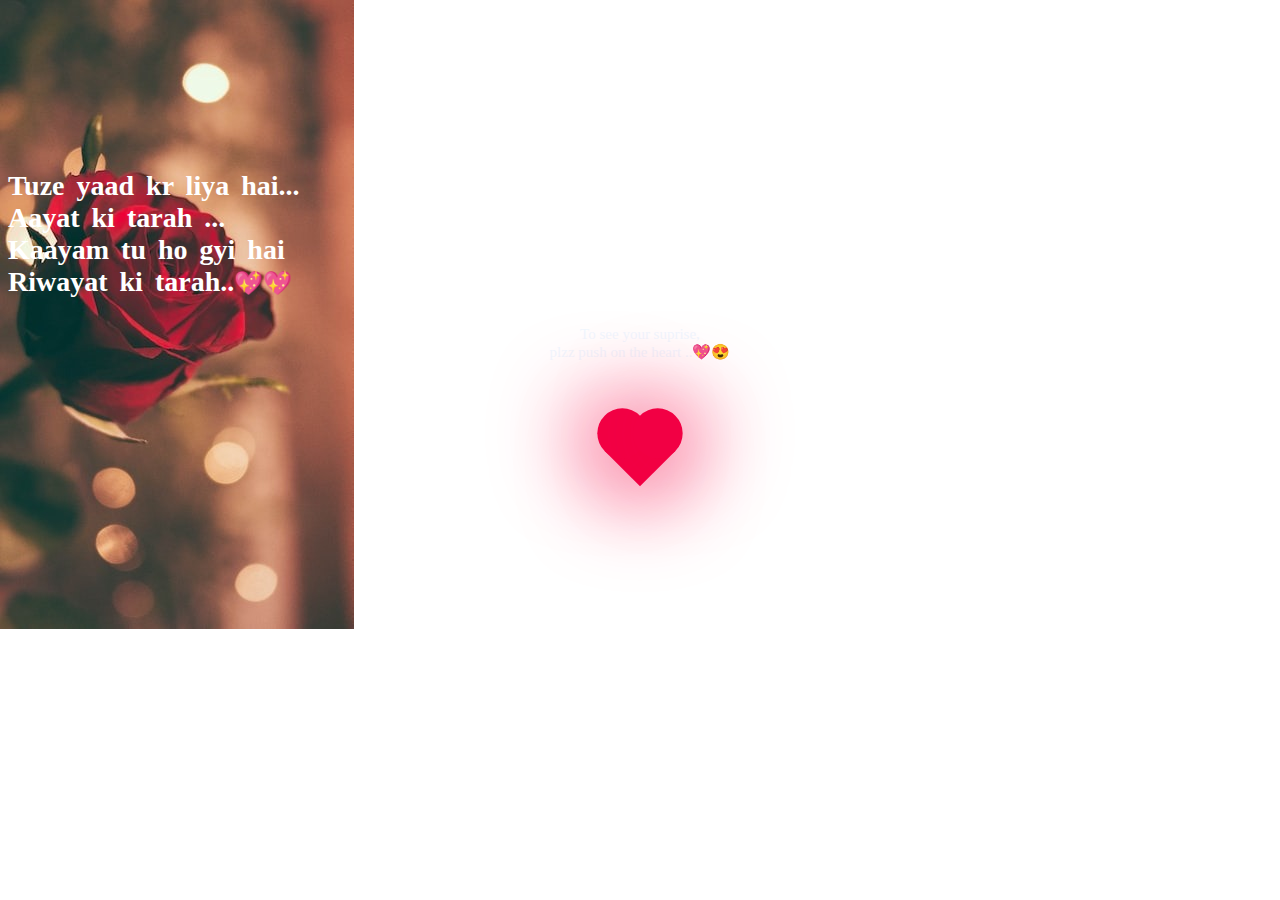
<file: Greeting/html/index.html>
<!DOCTYPE html>
<html lang="en">

<head>
    <meta charset="UTF-8">
    <meta http-equiv="X-UA-Compatible" content="IE=edge">
    <meta name="viewport" content="width=device-width, initial-scale=1, shrink-to-fit=no">
    <title>Surprise</title>
    <link rel="stylesheet" href="../css/style.css">
    <link rel="stylesheet" href="https://cdn.jsdelivr.net/npm/bootstrap@4.6.2/dist/css/bootstrap.min.css"
        integrity="sha384-xOolHFLEh07PJGoPkLv1IbcEPTNtaed2xpHsD9ESMhqIYd0nLMwNLD69Npy4HI+N" crossorigin="anonymous">
</head>

<body>

    <!-- <div class="size ">
        <div class="back">
            <div class="heart"></div>
        </div>
    </div> -->
    <div class="container head ">
        <p class="mx-5">Tuze yaad kr liya hai...<br>Aayat ki tarah ...<br> Kaayam tu ho gyi hai <br>Riwayat ki
            tarah..<small>💖💖</small></p>
    </div>
    <div class="title">To see your suprise,<br>plzz push on the heart ..💖😍</div>
    <div class="back">
        <a href="./surprise/html/main.html"><div class="heart"></div></a>
    </div>




    <script src="https://cdn.jsdelivr.net/npm/jquery@3.5.1/dist/jquery.slim.min.js"
        integrity="sha384-DfXdz2htPH0lsSSs5nCTpuj/zy4C+OGpamoFVy38MVBnE+IbbVYUew+OrCXaRkfj"
        crossorigin="anonymous"></script>
    <script src="https://cdn.jsdelivr.net/npm/bootstrap@4.6.2/dist/js/bootstrap.bundle.min.js"
        integrity="sha384-Fy6S3B9q64WdZWQUiU+q4/2Lc9npb8tCaSX9FK7E8HnRr0Jz8D6OP9dO5Vg3Q9ct"
        crossorigin="anonymous"></script>
</body>

</html>
</file>
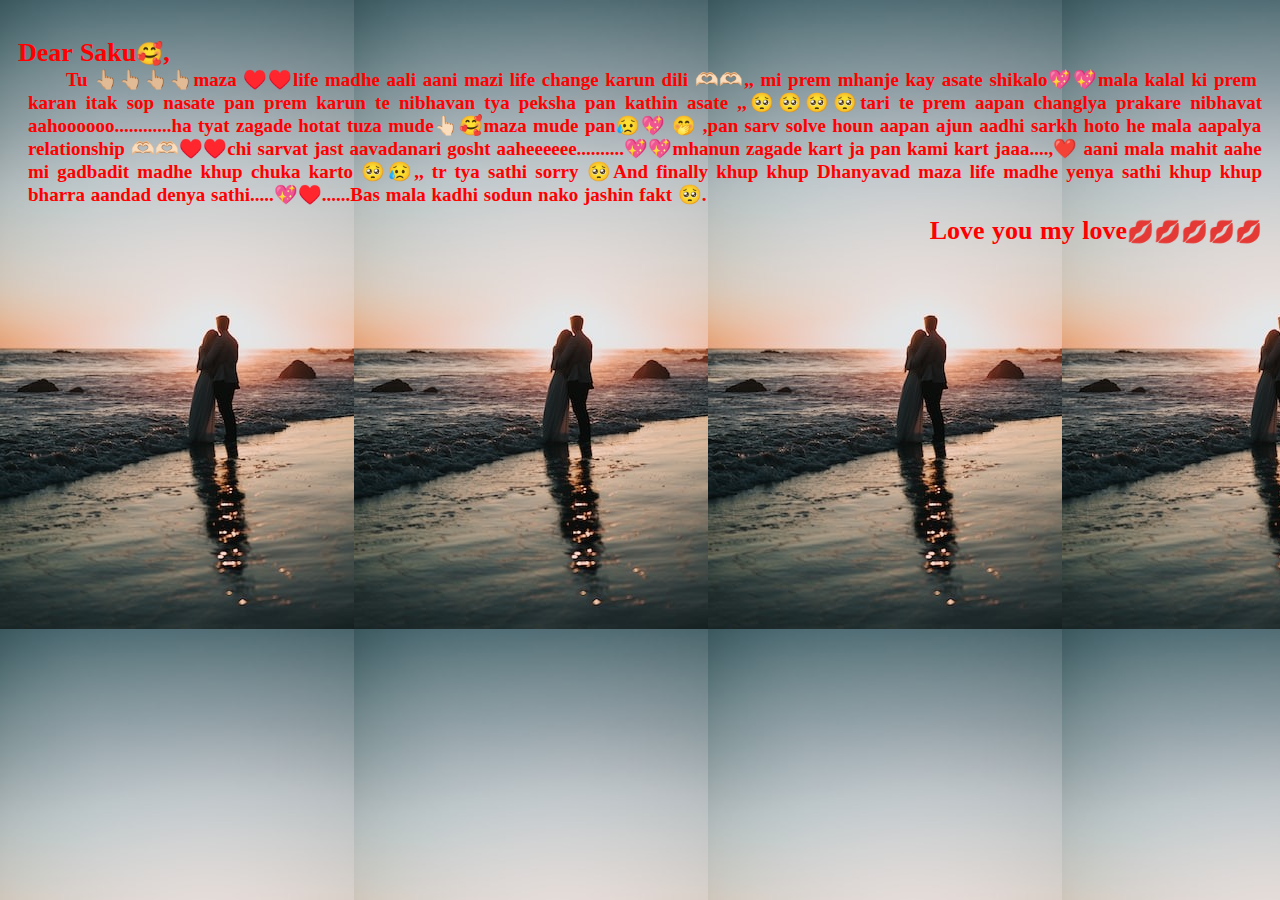
<file: Greeting/html/main.html>
<!doctype html>
<html lang="en">

<head>
    <!-- Required meta tags -->
    <meta charset="utf-8">
    <meta name="viewport" content="width=device-width, initial-scale=1, shrink-to-fit=no">

    <!-- Bootstrap CSS -->
    <link rel="stylesheet" href="https://cdn.jsdelivr.net/npm/bootstrap@4.6.2/dist/css/bootstrap.min.css"
        integrity="sha384-xOolHFLEh07PJGoPkLv1IbcEPTNtaed2xpHsD9ESMhqIYd0nLMwNLD69Npy4HI+N" crossorigin="anonymous">
    <link rel="stylesheet" href="../css/style1.css">

    <title>Greeting!</title>
</head>

<body>
    <div class="letter">
        <div class="dear">Dear Saku<small>🥰</small>,</div>
        <div class="para">&emsp;&emsp;Tu 👆🏼👆🏼👆🏼👆🏼maza ♥️♥️life madhe aali aani mazi life change karun dili 🫶🏻🫶🏻,,
            mi
            prem mhanje kay asate shikalo💖💖mala kalal ki prem karan itak sop nasate pan prem karun te nibhavan tya
            peksha pan kathin asate ,,🥺🥺🥺🥺tari te prem aapan changlya prakare nibhavat aahoooooo............ha tyat
            zagade hotat tuza mude👆🏻🥰maza mude pan😥💖 🤭 ,pan sarv solve houn aapan ajun aadhi sarkh hoto he mala
            aapalya relationship 🫶🏻🫶🏻♥️♥️chi sarvat jast aavadanari gosht aaheeeeee..........💖💖mhanun zagade kart
            ja pan kami kart jaaa....,❤️ aani mala mahit aahe mi gadbadit madhe khup chuka karto 🥺😥,, tr tya sathi
            sorry 🥺And finally khup khup Dhanyavad maza life madhe yenya sathi khup khup bharra aandad denya
            sathi.....💖♥️......Bas mala
            kadhi sodun nako jashin fakt 🥺.</div>
        <div class="end">Love you my love<small>💋💋💋💋💋</small></div>
    </div>



    <script src="https://cdn.jsdelivr.net/npm/jquery@3.5.1/dist/jquery.slim.min.js"
        integrity="sha384-DfXdz2htPH0lsSSs5nCTpuj/zy4C+OGpamoFVy38MVBnE+IbbVYUew+OrCXaRkfj"
        crossorigin="anonymous"></script>
    <script src="https://cdn.jsdelivr.net/npm/bootstrap@4.6.2/dist/js/bootstrap.bundle.min.js"
        integrity="sha384-Fy6S3B9q64WdZWQUiU+q4/2Lc9npb8tCaSX9FK7E8HnRr0Jz8D6OP9dO5Vg3Q9ct"
        crossorigin="anonymous"></script>
</body>

</html>
</file>
<file: Greeting/css/style.css>
.cap {
    margin-top: 30px;
}

body {
    background-image: url(../images/4.jpg);
    background-repeat: no-repeat;
    background-attachment: fixed;
}

.head {
    color: rgb(255, 255, 255);

    font-size: 28px;
    font-weight: bold;
    font-family: Gabriola;
    word-spacing: 5px;
    margin-top: 170px;

}

.back {
    margin:0px;
    padding: 0px;
    min-height: 20vh;
    display: flex;
    align-items: center;
    justify-content: center;

}

.heart {
    height: 50px;
    width: 50px;
    background: #f20044;
    position: relative;
    transform: rotate(-45deg);
    box-shadow: -10px 10px 90px #f20044;
    animation: heart 0.5s linear infinite;
}

@keyframes heart {
    0% {
        transform: rotate(-45deg) scale(1.07);
    }

    80% {
        transform: rotate(-45deg) scale(1.00);
    }

    100% {
        transform: rotate(-45deg) scale(0.08);
    }
}

.heart::before {
    content: '';
    position: absolute;
    height: 50px;
    width: 50px;
    background: #f20044;
    top: -50%;
    border-radius: 50%;
    box-shadow: -10px -10px 90px #f20044;
}

.heart::after {
    content: '';
    position: absolute;
    height: 50px;
    width: 50px;
    background: #f20044;
    right: -50%;
    border-radius: 50%;
    box-shadow: 10px 10px 90px #f20044;
}

.size {
    height: 100px;
    width: 100px;
}
.title{
    text-align: center;
    color: aliceblue;
    font-size: 15px;
}
</file>
<file: Greeting/css/style1.css>
body {
    background-image: url(../images/1.jpg);
}

.letter {
    padding: 30px 10px 10px 10px;
    justify-self: baseline;
    color: rgb(255, 0, 0);
    font-family: Gabriola;
    font-size: 19px;
    font-weight: bold;
    word-spacing: 1px;
}

.dear {
    font-size: 26px;
}

.para {
    margin-left: 10px;
    text-align: justify;
}

.end {
    font-size: 26px;
    text-align: end;
    margin-top: 10px
}
</file>
